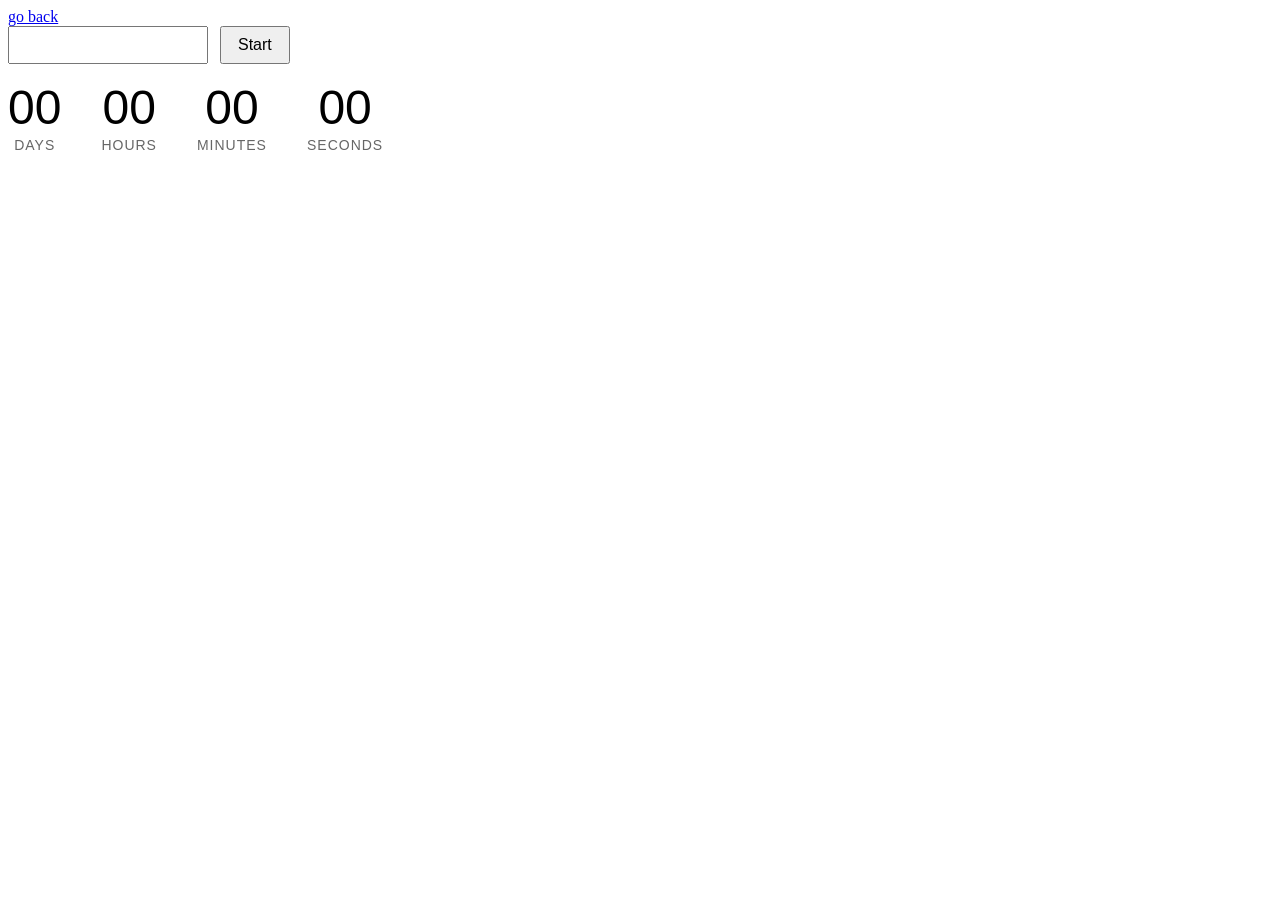
<file: src/1-timer.html>
<!doctype html>
<html lang="en">
  <head>
    <meta charset="UTF-8" />
    <meta http-equiv="X-UA-Compatible" content="IE=edge" />
    <meta name="viewport" content="width=device-width, initial-scale=1.0" />
    <title>Timer</title>
    <link rel="stylesheet" href="./css/1-timer.css" />
  </head>
  <body>
    <a href="./index.html">go back</a>
    <main>
      <input type="text" id="datetime-picker" />
      <button type="button" data-start>Start</button>

      <div class="timer">
        <div class="field">
          <span class="value" data-days>00</span>
          <span class="label">Days</span>
        </div>
        <div class="field">
          <span class="value" data-hours>00</span>
          <span class="label">Hours</span>
        </div>
        <div class="field">
          <span class="value" data-minutes>00</span>
          <span class="label">Minutes</span>
        </div>
        <div class="field">
          <span class="value" data-seconds>00</span>
          <span class="label">Seconds</span>
        </div>
      </div>
    </main>
    <script type="module" src="./js/1-timer.js"></script>
  </body>
</html>
</file>
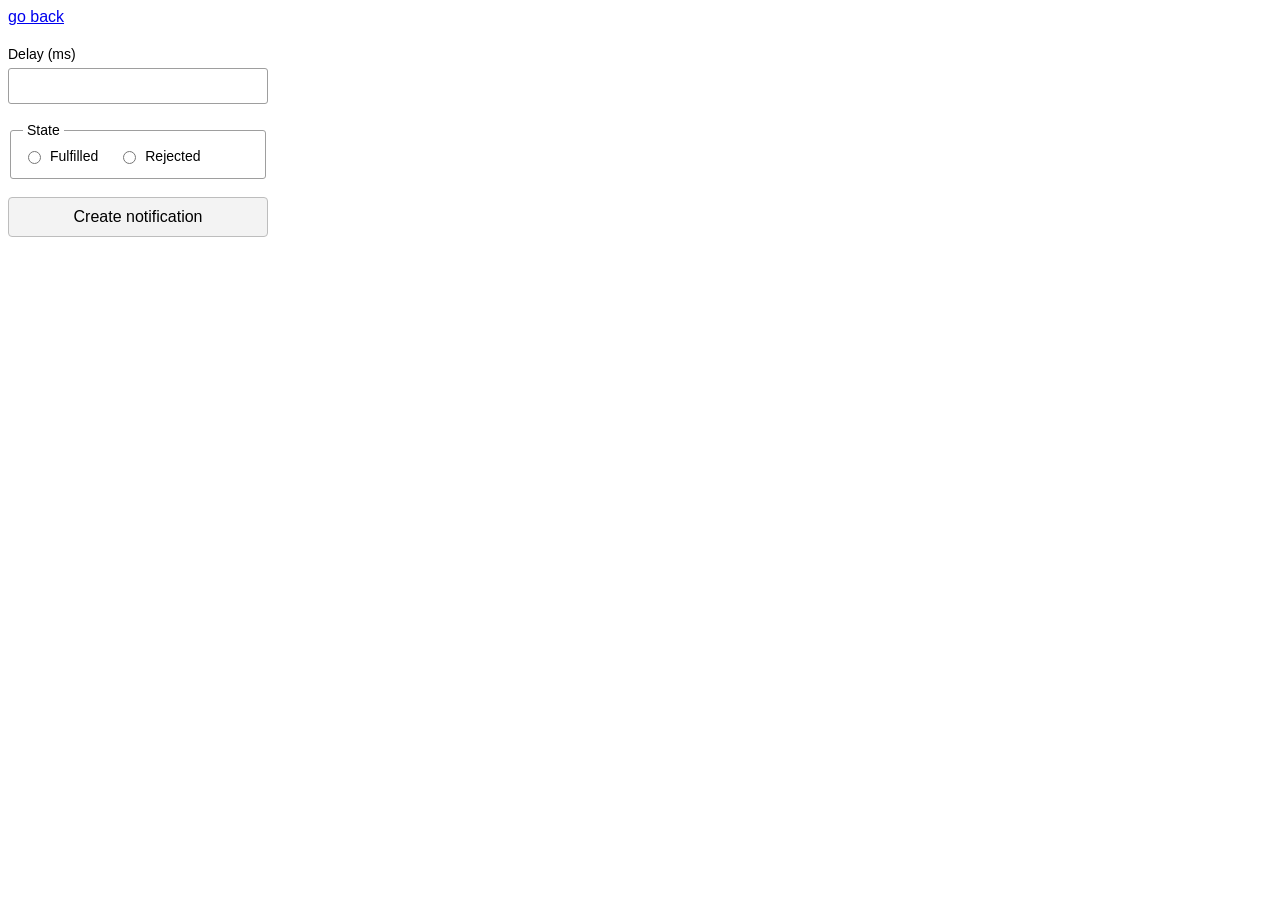
<file: src/2-snackbar.html>
<!doctype html>
<html lang="en">
  <head>
    <meta charset="UTF-8" />
    <meta http-equiv="X-UA-Compatible" content="IE=edge" />
    <meta name="viewport" content="width=device-width, initial-scale=1.0" />
    <title>Snackbar</title>
    <link rel="stylesheet" href="./css/2-snackbar.css" />
  </head>
  <body>
    <a href="./index.html">go back</a>
    <main>
      <form class="form">
        <label>
          Delay (ms)
          <input type="number" name="delay" required />
        </label>

        <fieldset>
          <legend>State</legend>
          <label>
            <input type="radio" name="state" value="fulfilled" required />
            Fulfilled
          </label>
          <label>
            <input type="radio" name="state" value="rejected" required />
            Rejected
          </label>
        </fieldset>

        <button type="submit">Create notification</button>
      </form>
    </main>
    <script type="module" src="./js/2-snackbar.js"></script>
  </body>
</html>
</file>
<file: src/css/1-timer.css>
.timer {
  display: flex;
  gap: 40px;
  margin-top: 20px;
}

.field {
  display: flex;
  flex-direction: column;
  align-items: center;
}

.value {
  font-size: 48px;
  font-weight: 300;
  font-family: 'Arial', sans-serif;
  line-height: 1;
}

.label {
  font-size: 14px;
  text-transform: uppercase;
  margin-top: 5px;
  color: #666;
  font-family: 'Arial', sans-serif;
  letter-spacing: 1px;
}

#datetime-picker {
  padding: 8px 12px;
  font-size: 16px;
  width: 200px;
  box-sizing: border-box;
}

button[data-start] {
  padding: 8px 16px;
  margin-left: 8px;
  font-size: 16px;
  cursor: pointer;
}

button[data-start]:disabled {
  opacity: 0.4;
  cursor: default;
}
</file>
<file: src/css/2-snackbar.css>
body {
  font-family: Arial, sans-serif;
}

form.form {
  display: flex;
  flex-direction: column;
  gap: 18px;
  width: 260px;
  margin-top: 20px;
}

form.form > label {
  display: flex;
  flex-direction: column;
  font-size: 14px;
  gap: 6px;
}

form.form input[type='number'] {
  padding: 8px;
  font-size: 16px;
  border: 1px solid #9e9e9e;
  border-radius: 3px;
  box-sizing: border-box;
}

form.form fieldset {
  border: 1px solid #9e9e9e;
  border-radius: 3px;
  padding: 10px 12px 14px;
}

form.form legend {
  font-size: 14px;
  padding: 0 4px;
}

form.form fieldset {
  display: flex;
  gap: 20px;
  align-items: center;
}

form.form fieldset > label {
  display: flex;
  align-items: center;
  gap: 6px;
  font-size: 14px;
}

form.form button {
  padding: 10px;
  background: #f3f3f3;
  border: 1px solid #bdbdbd;
  border-radius: 4px;
  font-size: 16px;
  cursor: pointer;
  width: 100%;
}
</file>
